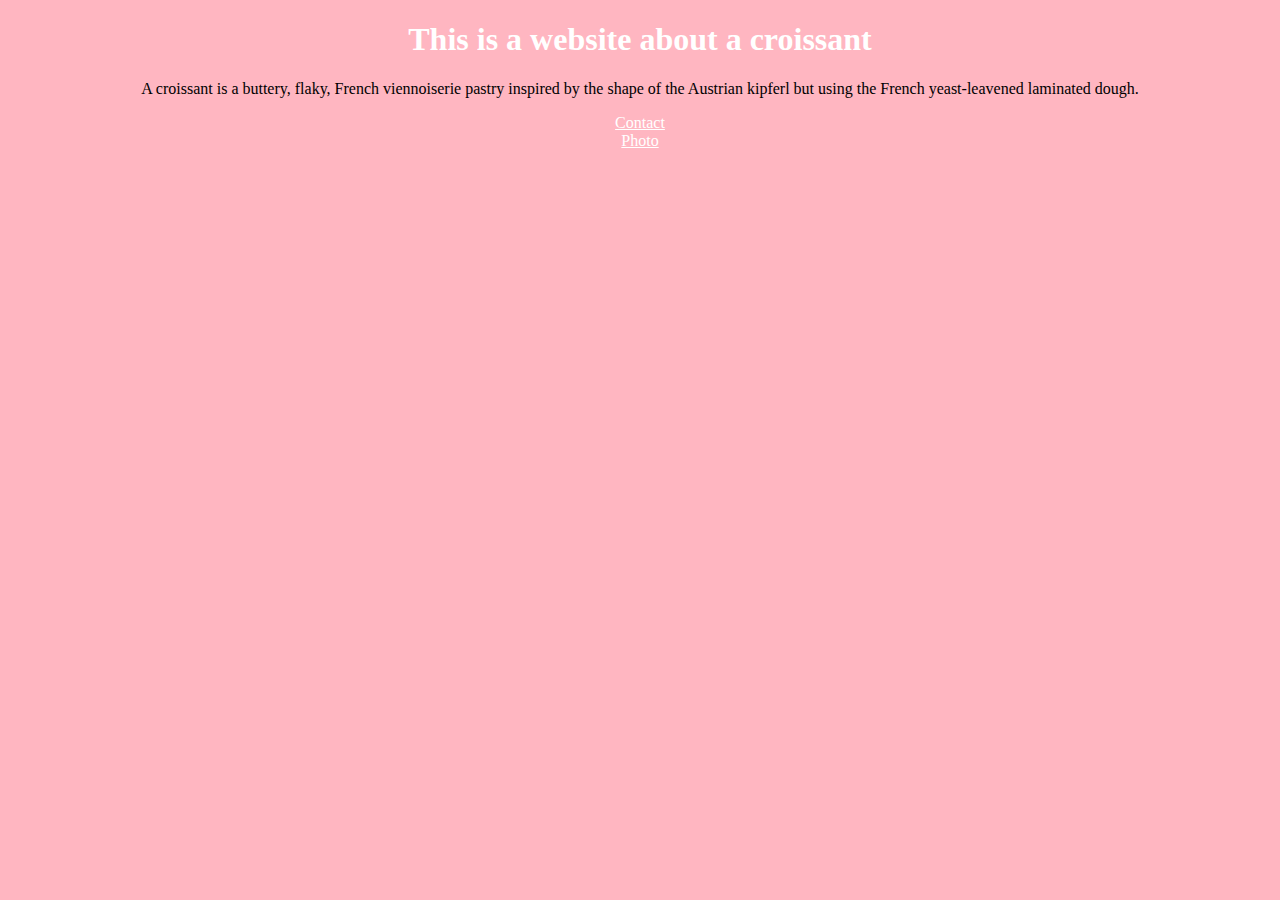
<file: index.html>
<!DOCTYPE html>
<html lang="en">
  <head>
    <meta charset="UTF-8" />
    <meta http-equiv="X-UA-Compatible" content="IE=edge" />
    <meta name="viewport" content="width=device-width, initial-scale=1.0" />
    <meta name="description" content="Learn more about croissants" />
    <link rel="stylesheet" href="css/styles.css" />
    <title>Information about Croissants</title>
  </head>
  <body>
    <h1>This is a website about a croissant</h1>
    <p>
      A croissant is a buttery, flaky, French viennoiserie pastry inspired by
      the shape of the Austrian kipferl but using the French yeast-leavened
      laminated dough.
    </p>
    <div class="links">
      <a href="/contact.html">Contact</a>
      <br />
      <a href="/photo.html">Photo</a>
    </div>
  </body>
</html>
</file>
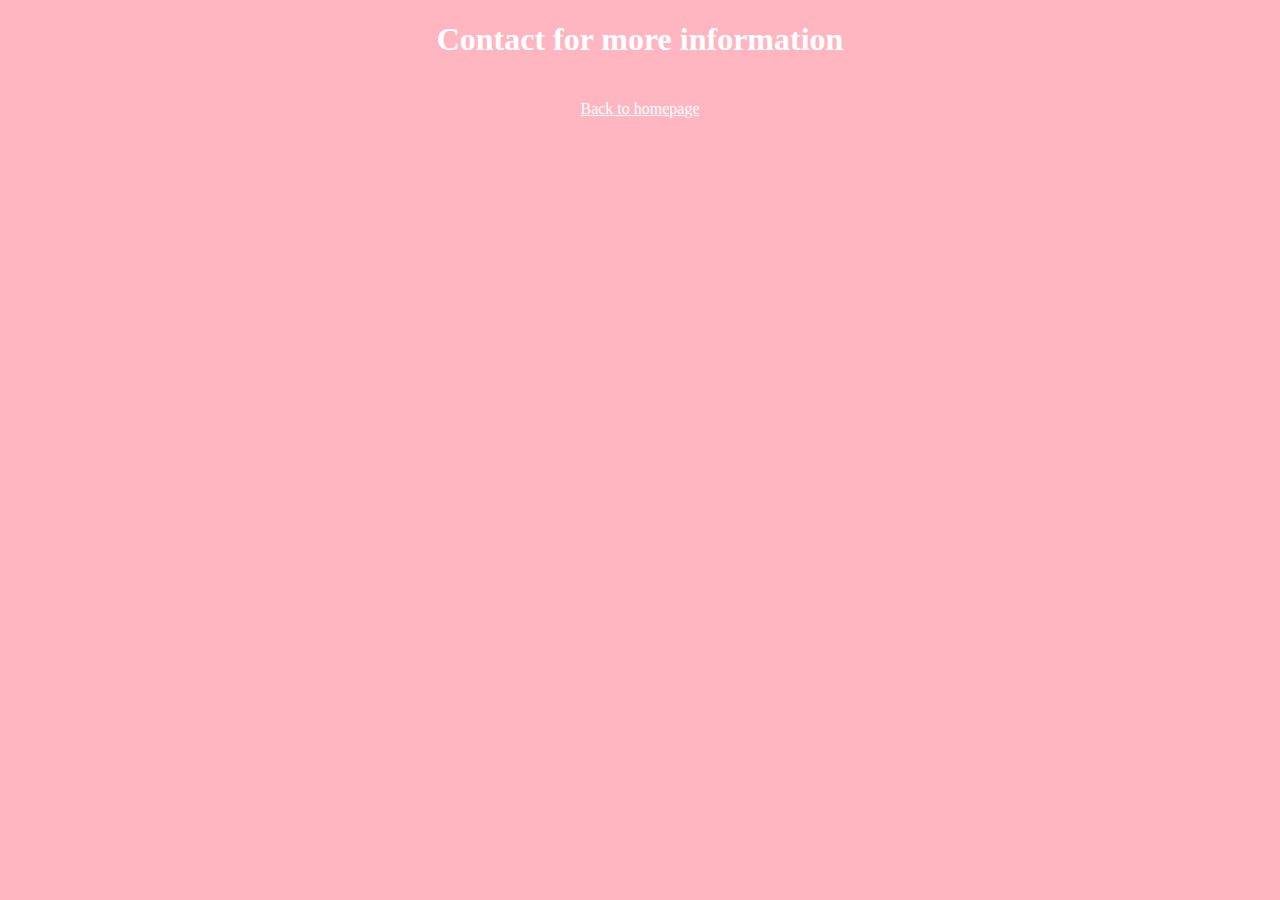
<file: contact.html>
<!DOCTYPE html>
<html lang="en">
  <head>
    <meta charset="UTF-8" />
    <meta http-equiv="X-UA-Compatible" content="IE=edge" />
    <meta name="viewport" content="width=device-width, initial-scale=1.0" />
    <link rel="stylesheet" href="css/styles.css" />
    <title>Contact us about croissants</title>
  </head>
  <body>
    <h1>Contact for more information</h1>
    <footer><a href="/">Back to homepage</a></footer>
  </body>
</html>
</file>
<file: css/styles.css>
body {
  background-color: lightpink;
}

h1 {
  color: white;
  text-align: center;
}

a {
  color: white;
}

p {
  text-align: center;
}

img {
  display: block;
  margin: 0 auto;
}

footer {
  text-align: center;
  padding: 20px;
}

.links {
  text-align: center;
}
</file>
